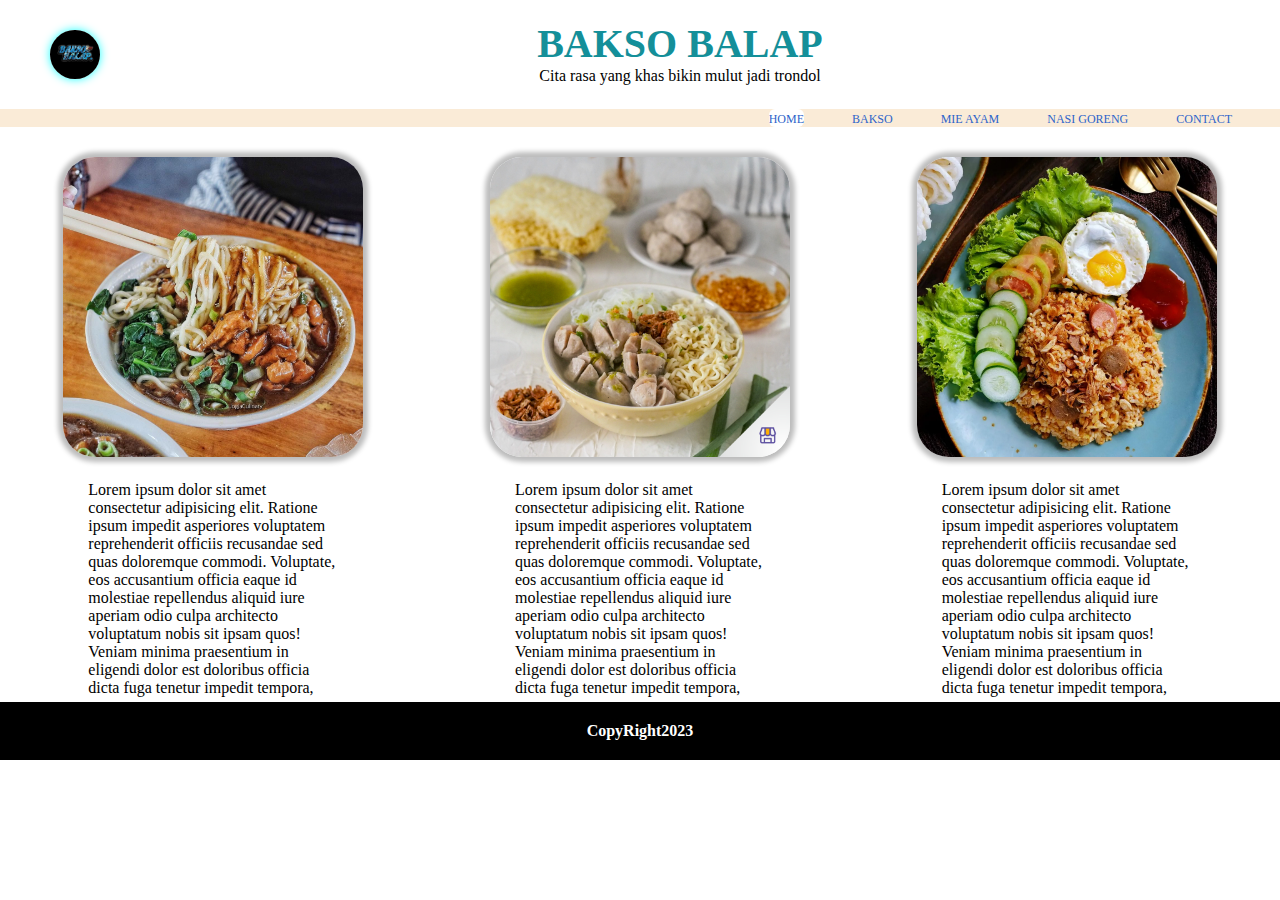
<file: index.html>
<!DOCTYPE html>
<html lang="en">

<head>
    <meta charset="UTF-8">
    <meta name="viewport" content="width=device-width, initial-scale=1.0">
    <title>Bakso_balap</title>
    <link rel="stylesheet" href="style.css">
</head>

<body>
    <header>
        <!-- Konten utama, termasuk logo -->
        <img class="logo" src="bakso balap.jpeg" alt="Logo Perusahaan">
        <section class="banner">
            <h2>BAKSO BALAP</h2>
            <p>Cita rasa yang khas bikin mulut jadi trondol</p>
        </section>
    </header>
    <div class="pembungkus-itulah">
        <ul>
            <li class="active"><a href="index.html">HOME</a></li>
            <li><a href="bakso.html">BAKSO</a></li>
            <li><a href="mieayam.html">MIE AYAM</a></li>
            <li><a href="nasigoreng.html">NASI GORENG</a></li>
            <li><a href="contact.html">CONTACT</a></li>
        </ul>
    </div>
       
    <main>
        <div class="content">
            <article>
                <div>
                    <a href="mieayam.html"><img src="mie ayam kuah.jpeg" alt=""></a>
                    <div class="text-wrapper">
                        <br>
                        <p>Lorem ipsum dolor sit amet consectetur adipisicing elit. Ratione ipsum impedit asperiores
                            voluptatem reprehenderit officiis recusandae sed quas doloremque commodi. Voluptate, eos
                            accusantium officia eaque id molestiae repellendus aliquid iure aperiam odio culpa architecto
                            voluptatum nobis sit ipsam quos! Veniam minima praesentium in eligendi dolor est doloribus
                            officia dicta fuga tenetur impedit tempora,
                        </p>
                    </div>
                    
                </div>
                <div>
                    <a href="bakso.html"><img src="bakso-urat-di-mangkok.jpeg" alt=""></a>
                    <div class="text-wrapper">
                        <br>
                        <p>Lorem ipsum dolor sit amet consectetur adipisicing elit. Ratione ipsum impedit asperiores
                            voluptatem reprehenderit officiis recusandae sed quas doloremque commodi. Voluptate, eos
                            accusantium officia eaque id molestiae repellendus aliquid iure aperiam odio culpa architecto
                            voluptatum nobis sit ipsam quos! Veniam minima praesentium in eligendi dolor est doloribus
                            officia dicta fuga tenetur impedit tempora,
                        </p>
                    </div>
                    
                </div>
                <div>
                    <a href="nasigoreng.html"><img src="nasi goreng2.jpeg" alt=""></a>
                    <div class="text-wrapper">
                        <br>
                        <p>Lorem ipsum dolor sit amet consectetur adipisicing elit. Ratione ipsum impedit asperiores
                            voluptatem reprehenderit officiis recusandae sed quas doloremque commodi. Voluptate, eos
                            accusantium officia eaque id molestiae repellendus aliquid iure aperiam odio culpa architecto
                            voluptatum nobis sit ipsam quos! Veniam minima praesentium in eligendi dolor est doloribus
                            officia dicta fuga tenetur impedit tempora,
                        </p>
                    </div>
                    
                </div>
            </article>
        </div>
    </main>
    <footer>
        <h4>CopyRight2023</h4>
    </footer>
</body>

</html>
</file>
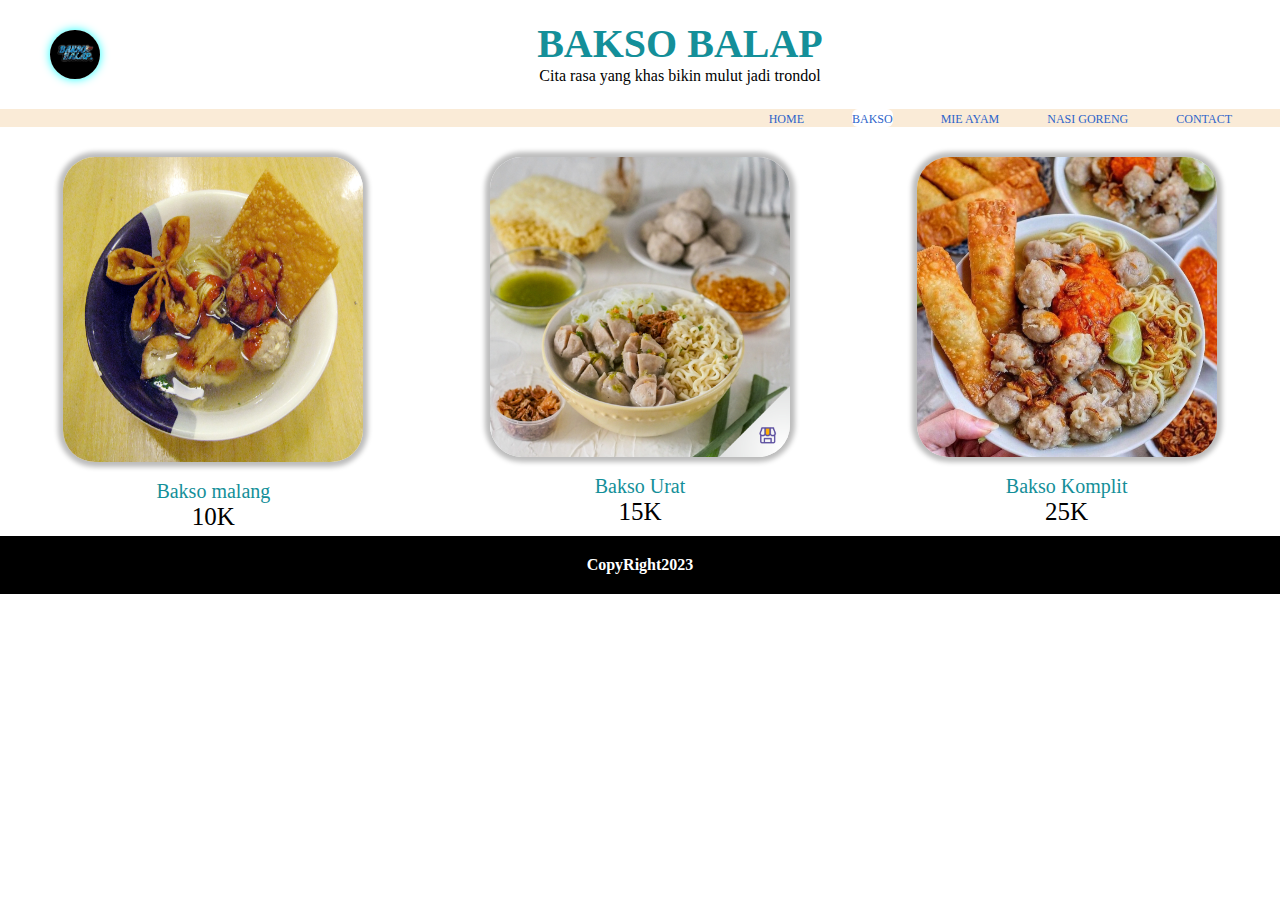
<file: bakso.html>
<!DOCTYPE html>
<html lang="en">

<head>
    <meta charset="UTF-8">
    <meta name="viewport" content="width=device-width, initial-scale=1.0">
    <title>Bakso_balap</title>
    <link rel="stylesheet" href="style.css">
</head>

<body>
    <header>
        <!-- Konten utama, termasuk logo -->
        <img class="logo" src="bakso balap.jpeg" alt="Logo Perusahaan">
        <section class="banner">
            <h2>BAKSO BALAP</h2>
            <p>Cita rasa yang khas bikin mulut jadi trondol</p>
        </section>
    </header>
    <div class="pembungkus-itulah">
        <ul>
            <li><a href="index.html">HOME</a></li>
            <li class="active"><a href="bakso.html">BAKSO</a></li>
            <li><a href="mieayam.html">MIE AYAM</a></li>
            <li><a href="nasigoreng.html">NASI GORENG</a></li>
            <li><a href="contact.html">CONTACT</a></li>
        </ul>
    </div>

    <main>
        <div class="content">
            <article>
                <div>
                    <img src="Baso_Malang_Karapitan.jpeg" alt="" height="305px">
                    <br>
                    <div class="text">
                        <p>Bakso malang</p>
                    </div>
                    <p><a href="#">10K</a></p>
                    
                </div>
                <div class="urat">
                    <img src="bakso-urat-di-mangkok.jpeg" alt="">
                    <br>
                    <div class="text">
                        <p>Bakso Urat</p>
                    </div>
                    <p><a href="#">15K</a></p>
                </div>
                <div>
                    <img src="Bakso-Komplit.jpeg" alt="">
                    <br>
                    <div class="text">
                        <p>Bakso Komplit</p>
                    </div>
                    <p><a href="#">25K</a></p>
                </div>
            </article>
        </div>
    </main>
    <footer>
        <h4>CopyRight2023</h4>
    </footer>
</body>

</html>
</file>
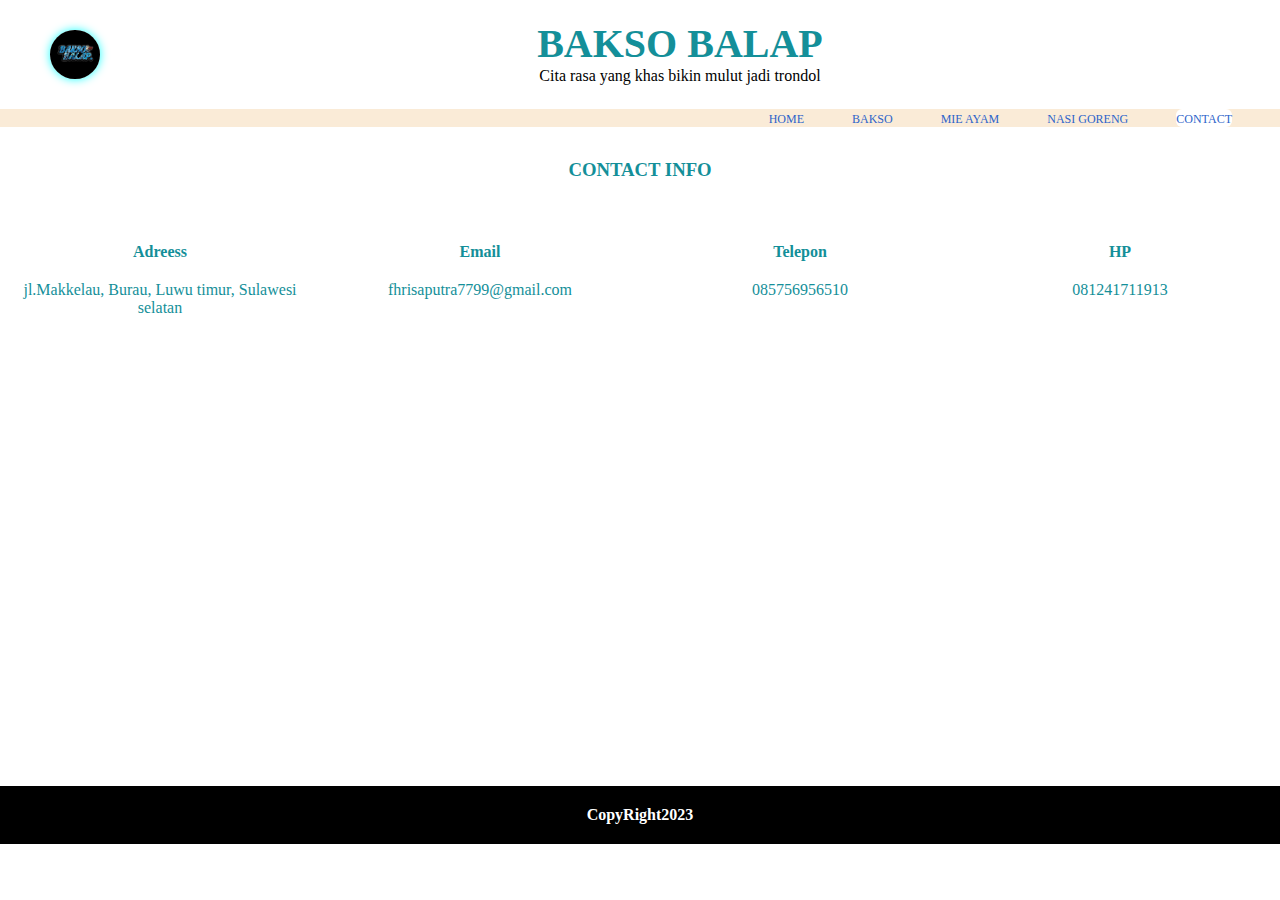
<file: contact.html>
<!DOCTYPE html>
<html lang="en">

<head>
    <meta charset="UTF-8">
    <meta name="viewport" content="width=device-width, initial-scale=1.0">
    <title>Bakso_balap</title>
    <link rel="stylesheet" href="style.css">
</head>

<body>
    <header>
        <!-- Konten utama, termasuk logo -->
        <img class="logo" src="bakso balap.jpeg" alt="Logo Perusahaan">
        <section class="banner">
            <h2>BAKSO BALAP</h2>
            <p>Cita rasa yang khas bikin mulut jadi trondol</p>
        </section>
    </header>
    <div class="pembungkus-itulah">
        <ul>
            <li><a href="index.html">HOME</a></li>
            <li><a href="bakso.html">BAKSO</a></li>
            <li><a href="mieayam.html">MIE AYAM</a></li>
            <li><a href="nasigoreng.html">NASI GORENG</a></li>
            <li class="active"><a href="contact.html">CONTACT</a></li>
        </ul>
    </div>
       
        <!-- service -->
        <main class="service">
            <div class="container">
                <h3>CONTACT INFO</h3>
                <div class="box">
                    <div class="col-4">
                        <h4>Adreess</h4>
                        <p>jl.Makkelau, Burau, Luwu timur, Sulawesi selatan</p>
                    </div>
                    <div class="col-4">
                        <h4>Email</h4>
                        <p>fhrisaputra7799@gmail.com</p>
                    </div>
                    <div class="col-4">
                        <h4>Telepon</h4>
                        <p>085756956510</p>
                    </div>
                    <div class="col-4">
                        <h4>HP</h4>
                        <p>081241711913</p>
                    </div>
                </div>
                <iframe
                    src="https://www.google.com/maps/embed?pb=!1m16!1m12!1m3!1d909218.3580343637!2d121.0515077148023!3d-2.414279226263453!2m3!1f0!2f0!3f0!3m2!1i1024!2i768!4f13.1!2m1!1sJl.%20Makkelau%2C%20Burau%2C%20Luwu%20timur%2C%20Sulawesi%20Selatan!5e0!3m2!1sid!2sid!4v1700890877447!5m2!1sid!2sid"
                    width="100%" height="450" style="border:0;" allowfullscreen="" loading="lazy"
                    referrerpolicy="no-referrer-when-downgrade"></iframe>
            </div>
        </main>
        <footer>
            <h4>CopyRight2023</h4>
        </footer>
</body>

</html>
</file>
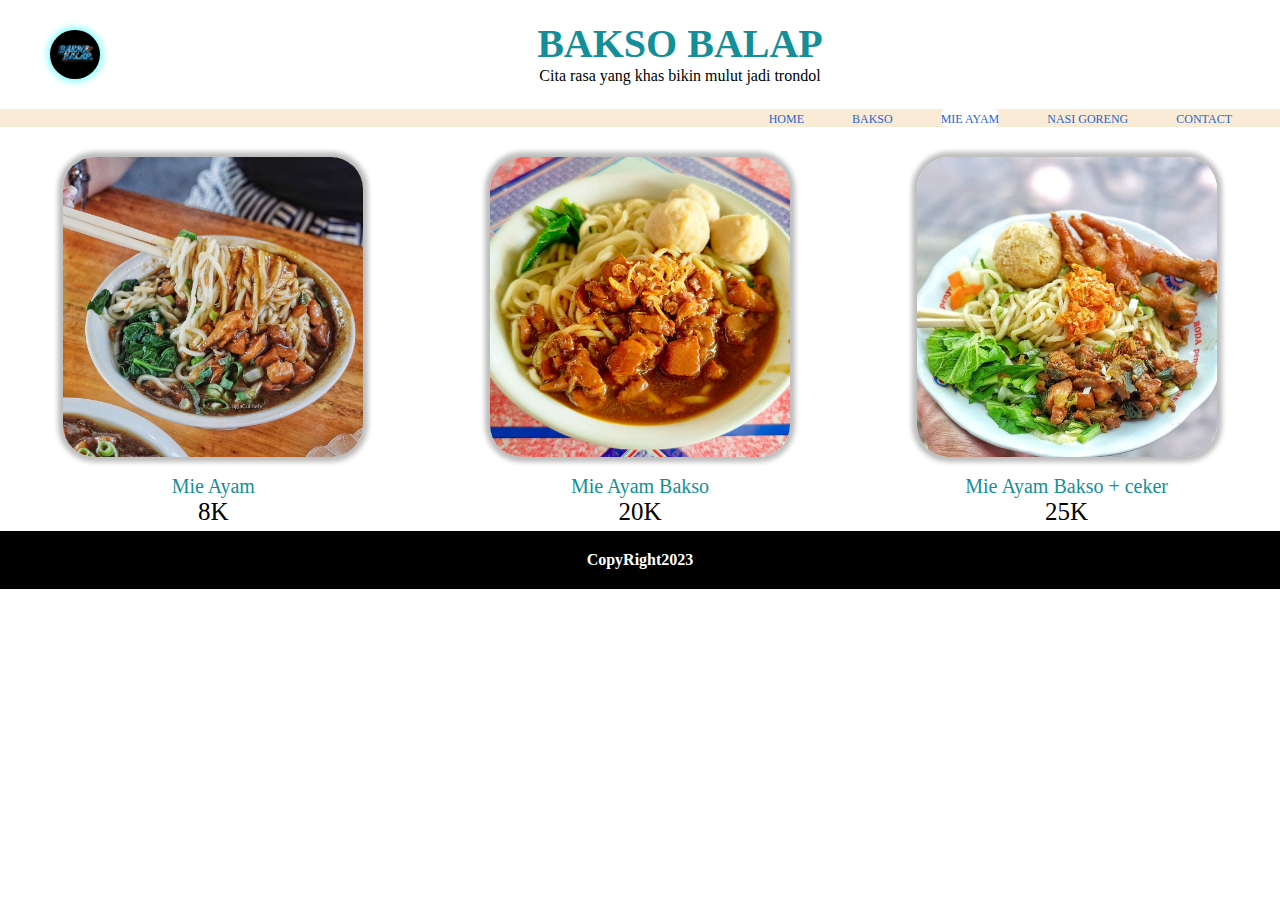
<file: mieayam.html>
<!DOCTYPE html>
<html lang="en">

<head>
    <meta charset="UTF-8">
    <meta name="viewport" content="width=device-width, initial-scale=1.0">
    <title>Bakso_balap</title>
    <link rel="stylesheet" href="style.css">
</head>

<body>
    <header>
        <!-- Konten utama, termasuk logo -->
        <img class="logo" src="bakso balap.jpeg" alt="Logo Perusahaan">
        <section class="banner">
            <h2>BAKSO BALAP</h2>
            <p>Cita rasa yang khas bikin mulut jadi trondol</p>
        </section>
    </header>
    <div class="pembungkus-itulah">
        <ul>
            <li><a href="index.html">HOME</a></li>
            <li><a href="bakso.html">BAKSO</a></li>
            <li class="active"><a href="mieayam.html">MIE AYAM</a></li>
            <li><a href="nasigoreng.html">NASI GORENG</a></li>
            <li><a href="contact.html">CONTACT</a></li>
        </ul>
    </div>
       
    <main>
        <div class="content">
            <article>
                <div>
                    <img src="mie ayam kuah.jpeg" alt="">
                    <br>
                    <div class="text">
                        <p>Mie Ayam</p>
                    </div>
                    <p><a href="#">8K</a></p>
                </div>
                <div>
                    <img src="mie ayam bakso.jpeg" alt="">
                    <br>
                    <div class="text">
                        <p>Mie Ayam Bakso</p>
                    </div>
                    <p><a href="#">20K</a></p>
                </div>
                <div>
                    <img src="ceker.jpeg" alt="" height="300px">
                    <br>
                    <div class="text">
                        <p>Mie Ayam Bakso + ceker</p>
                    </div>
                    <p><a href="#">25K</a></p>
                </div>
            </article>
        </div>
    </main>
    <footer>
        <h4>CopyRight2023</h4>
    </footer>
</body>

</html>
</file>
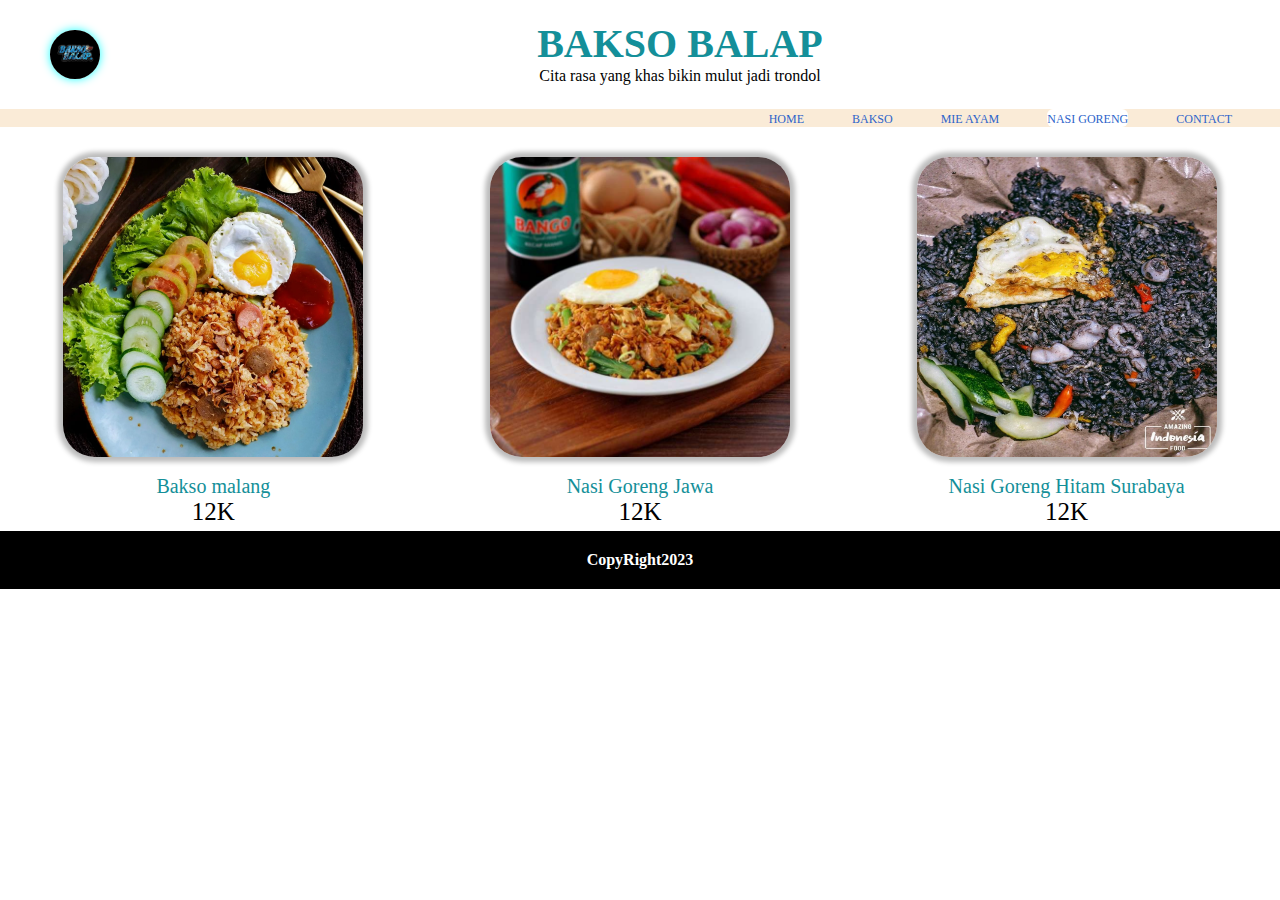
<file: nasigoreng.html>
<!DOCTYPE html>
<html lang="en">

<head>
    <meta charset="UTF-8">
    <meta name="viewport" content="width=device-width, initial-scale=1.0">
    <title>Bakso_balap</title>
    <link rel="stylesheet" href="style.css">
</head>

<body>
    <header>
        <!-- Konten utama, termasuk logo -->
        <img class="logo" src="bakso balap.jpeg" alt="Logo Perusahaan">
        <section class="banner">
            <h2>BAKSO BALAP</h2>
            <p>Cita rasa yang khas bikin mulut jadi trondol</p>
        </section>
    </header>
    <div class="pembungkus-itulah">
        <ul>
            <li><a href="index.html">HOME</a></li>
            <li><a href="bakso.html">BAKSO</a></li>
            <li><a href="mieayam.html">MIE AYAM</a></li>
            <li class="active"><a href="nasigoreng.html">NASI GORENG</a></li>
            <li><a href="contact.html">CONTACT</a></li>
        </ul>
    </div>

    <main>
        <div class="content">
            <article>
                <div>
                    <img src="nasi goreng2.jpeg" alt="">
                    <br>
                    <div class="text">
                        <p>Bakso malang</p>
                    </div>
                    <p><a href="#">12K</a></p>
                </div>
                <div>
                    <img src="nasi goreng jawa.jpeg" alt="">
                    <br>
                    <div class="text">
                        <p>Nasi Goreng Jawa</p>
                    </div>
                    <p><a href="#">12K</a></p>
                </div>
                <div>
                    <img src="nasi ireng.jpeg" alt="" height="300px">
                    <br>
                    <div class="text">
                        <p>Nasi Goreng Hitam Surabaya</p>
                    </div>
                    <p><a href="#">12K</a></p>
                </div>
            </article>
        </div>
    </main>
    <footer>
        <h4>CopyRight2023</h4>
    </footer>
</body>

</html>
</file>
<file: style.css>
* {
  padding: 0;
  margin: 0;
}
body {
  font-family: Cambria, Cochin, Georgia, Times, "Times New Roman", serif;
}
body h3 {
  text-align: center;
  margin: 2rem;
  color: #148f99;
}

a{
  text-decoration: none;
  color: rgb(45, 100, 202);
  font-size: 12px;
}

ul li{
  text-decoration: none;
  list-style-type: none;
}
header {
  background-color: rgb(255, 255, 255);
  text-align: center;
  width: 100%;
  display: inline-block;
  padding: 20px;
  box-sizing: border-box;
}
header h2 {
  font-size: 40px;
  color: #148f99;
}
header h1 {
  padding: 22px 0px;
}
header img {
  width: 50px;
  display: block;
  margin: 10px auto;
  border-radius: 50%;
  box-shadow: 0 0 10px rgba(25, 2533, 2522, 30);
  float: left;
  margin-left: 30px;
}

/* navbar */

header ul {
  float: right;
}


.active {
  background-color: #ffffff;
  border-radius: 6px;
}
/* contact */
.service {
  background-color: white;
}
.box {
  color: #148f99;
}
.box .col-4 {
  width: 25%;
  padding: 10px;
  box-sizing: border-box;
  text-align: center;
  float: left;
}
.box .col-4 h4 {
  margin: 20px 0;
}
.container h3 {
  text-align: center;
  color: #148f99;
}

/* conten */
.content {
  display: flex;
  flex-direction: column;
  margin-top: 30px;
}

article{
  display: flex;
  justify-content: space-around;
}
.content a {
  text-align: center;
  font-size: 25px;
  color: black;
}

article div img{
  border-radius: 2rem;
  box-shadow: rgba(0, 0, 0, 0.265) 0px 0px 5px 5px ;
  width: 300px;
}

article div{
  display: flex;
  flex-direction: column;
  align-items: center;
}
.text-wrapper{
  width: 250px;
}
.text {
  font-size: 20px;
  color: #148f99;
}
.conten h3 {
  display: flex;
  text-align: center;
}
table {
  display: flex;
}
footer {
  text-align: center;
  padding: 20px;
  color: white;
  background-color: rgb(0, 0, 0);
  margin-top: 5px;
}
@media all and (max-width: 1000px) {
  ul {
    width: 100px;
    box-sizing: border-box;
    display: flex;
    justify-content: space-between;
  }
  ul li {
    display: inline-block;
  }
  .content {
    display: flex;
    flex-direction: column;
  }
  aside h3,
  table {
    text-align: center;
  }
  table {
    margin: auto;
  }
}

/* titit */
.pembungkus-itulah ul{
  display: flex;
  text-decoration: none;
  gap: 3rem;
}

.pembungkus-itulah{
  display: flex;
  justify-content: flex-end;
  padding-right: 3rem;
  background-color: antiquewhite;
}
</file>
